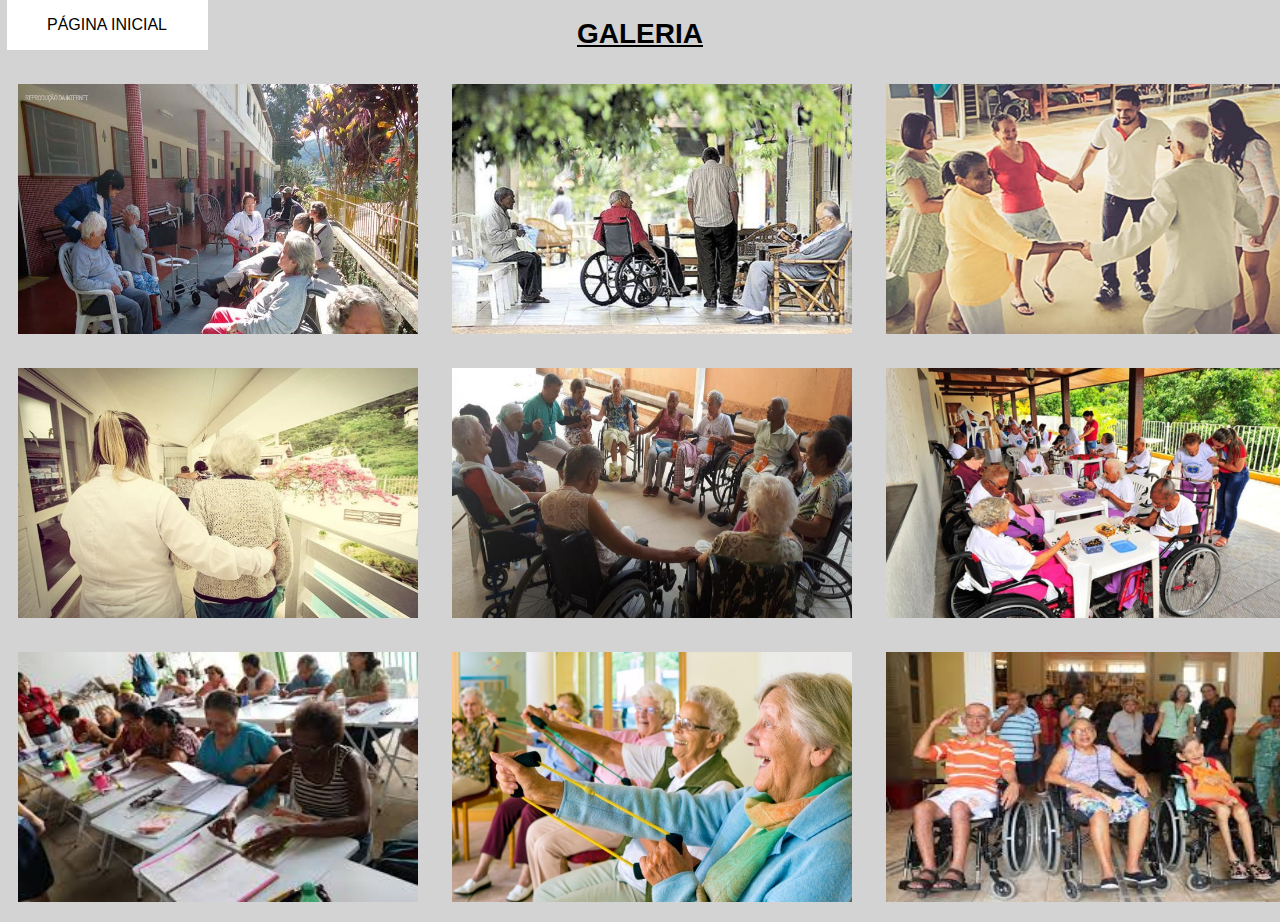
<file: Violência Contra o Idoso/galeria.html>
<!DOCTYPE html>
<html lang="pt-br">
    <head>
        <title>Galeria</title>
        <meta charset="utf-8">
        <link rel="stylesheet" type="text/css" href="estilo.css">
        <link rel="shortcut icon" href="Imagens/foto4.png"/>
    </head>
    <body>
            <!--Menu-->
            <nav class="menu">
                    <div class="menufundo"> </div>
                    <ul>
                        <li><a href="index.html">Página Inicial</a></li>
                    </ul>
                </nav>

        <!--<div class="container">-->
            <center>
                <br><h1><u>Galeria</u></h1><br>
                <table>
                    <tr>
                        <td><a href="Imagens/inst01.jpg"><img class="imagensGLR" src="Imagens/inst01.jpg"></td></a>
                        <td><a href="Imagens/inst02.jpeg"><img class="imagensGLR" src="Imagens/inst02.jpeg"></td></a>
                        <td><a href="Imagens/inst03.jpg"><img class="imagensGLR" src="Imagens/inst03.jpg"></td></a>
                    </tr>
                    <tr>
                        <td><a href="Imagens/inst04.jpg"><img class="imagensGLR" src="Imagens/inst04.jpg"></td></a>
                        <td><a href="Imagens/inst05.jpg"><img class="imagensGLR" src="Imagens/inst05.jpg"></td></a>
                        <td><a href="Imagens/inst06.jpg"><img class="imagensGLR" src="Imagens/inst06.jpg"></td></a>
                    </tr>
                    <tr>
                        <td><a href="Imagens/inst07.jfif"><img class="imagensGLR" src="Imagens/inst07.jfif"></td></a>
                        <td><a href="Imagens/inst08.jpg"><img class="imagensGLR" src="Imagens/inst08.jpg"></td></a>
                        <td><a href="Imagens/inst09.jfif"><img class="imagensGLR" src="Imagens/inst09.jfif"></td></a>
                    </tr>
                </table>
            </center>
        <!--</div>-->
    </body>
</file>
<file: Violência Contra o Idoso/estilo.css>
/*Estilo Responsivo*/
*{
    margin:0;
    padding:0;
    -webkit-box-sizing: border-box;
    -moz-box-sizing: border-box;
    box-sizing: border-box;
}

.container{
    width:100%;
    margin-left: auto;
    margin-right: auto;
    padding-top: 0;
    margin-top: -70px;
    height: 100%;
    background-color:white;
}

@media (min-width:650px){
    .container{
        max-width: 1170px;
        padding: 0;
    }
}

body{
    background-color:lightgray;
}

p{
    text-align:justify;
    margin-top: 24px;
    padding-right: 10px;
    line-height: 2em;
    color: black;
    text-indent: 3em;
    font-family: arial;
    font-size:18px;
}

h1{
    color:black;
    font-family: arial;
    font-size:28px;
    text-transform:uppercase;
}

h2{
    color: black;
    font-family: arial;
    font-size:26px;
    text-transform:uppercase;
}

/*Menu*/
.menu{
    list-style-type:none;
    border-radius:40px;
    font-family: arial;
    position: fixed;
    z-index: 3;
    left: 6.5px;
    float: right;
}
    
.menu ul li{
    float: left;
}

.menu ul{
    text-transform:uppercase;
    text-align: center;
    list-style-type:none;
}
    
.menu a{
    color:black;
    padding: 16px;
    display: block;
    text-decoration: none;
    background-color: white;
    border-radius: 0px;
    cursor: pointer;
    text-align: center;
    width: 201px;

}
    
.menu ul ul{
    position: fixed;
    visibility: hidden;
}
    
.menu ul li:hover ul{
    visibility: visible;
}
    
.menu ul ul li{
    float: none;
    margin-top: -0px;
    margin-bottom: -3
}
    
.menu ul li a:hover{
    background-color: black;
    color:white;
}

.menufundo{
    position: absolute;
    width: 100%;
    top: 13%;
    z-index: 4;
    background-color: red;
}

/*Imagens*/
.imagens{
    width: 220px;
    height: 170px;
    float: left;
    padding: 2%;
    border-radius: 50%;
    transition: all 0.4s easy-out;
}

.imagensR{
    width: 220px;
    height: 170px;
    float: right;
    padding: 2%;
    border-radius: 50%;
    transition: all 0.4s easy-out;
}

/*Formulário*/
input[type="text"]{
    border-radius:50px;
    padding-left:9px;
    border-style:solid rgb(14, 13, 13);
    text-transform: uppercase;
}

input[type="submit"]{
    padding: 10px;
    background-color: white;
    color: black;
}

input:hover[type="submit"]{
background-color:black;
color:white;
}

textarea{
    padding:9px;
}

#formulario{
    width: 100%;
    margin-top: 7%;
    background-color: rgba(14, 13, 13, 0.267);
    position: absolute;
    border-radius: 0px;
}

.active a:hover{
    background-color:lightgrey;
    }

a{
    display:inline-block;
color:black;
text-align:center;
padding:14px 16px;
text-decoration:none;
background-color: lightgray;
}

a:hover{
    background-color:black;
    color:white;
}

/*Imagens*/
.imagensGLR{
    width: 400px;
    height: 250px;
}
</file>
